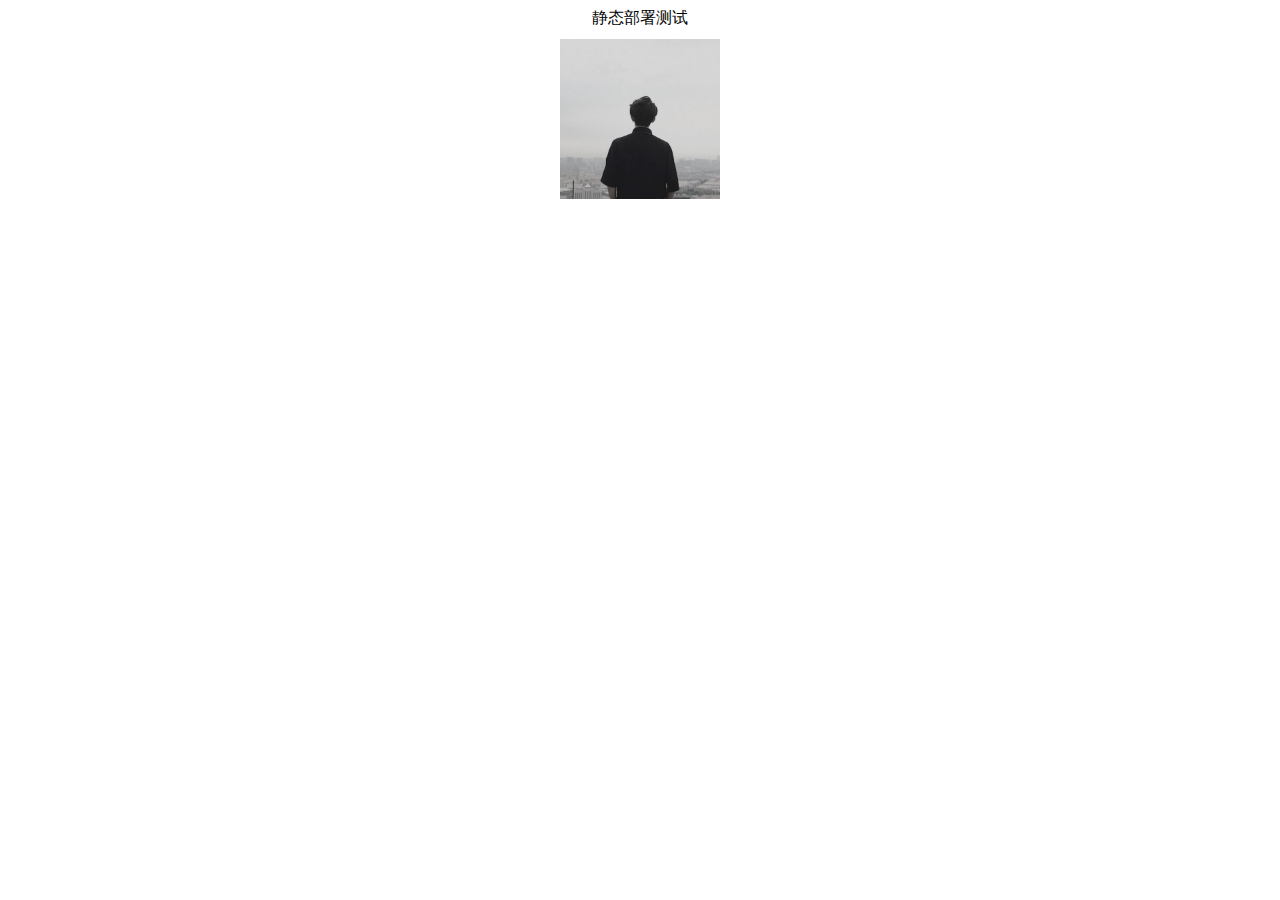
<file: index.html>
<!DOCTYPE html>
<html lang="en">
<head>
    <meta charset="UTF-8">
    <meta name="viewport" content="width=device-width, initial-scale=1.0">
    <title>Document</title>
    <link rel="stylesheet" type="text/css" href="css/index.css">
</head>
<body>
    <div>静态部署测试</div>
    <div>
        <a href="rule.html">
            <img src="images/icon.png" alt="头像">
        </a>
    </div>
</body>
</html>
</file>
<file: css/index.css>
div{
    text-align: center;
}

img {
    width: 10rem;
    height: auto;
    margin: 10px 0 0 0;
}
</file>
